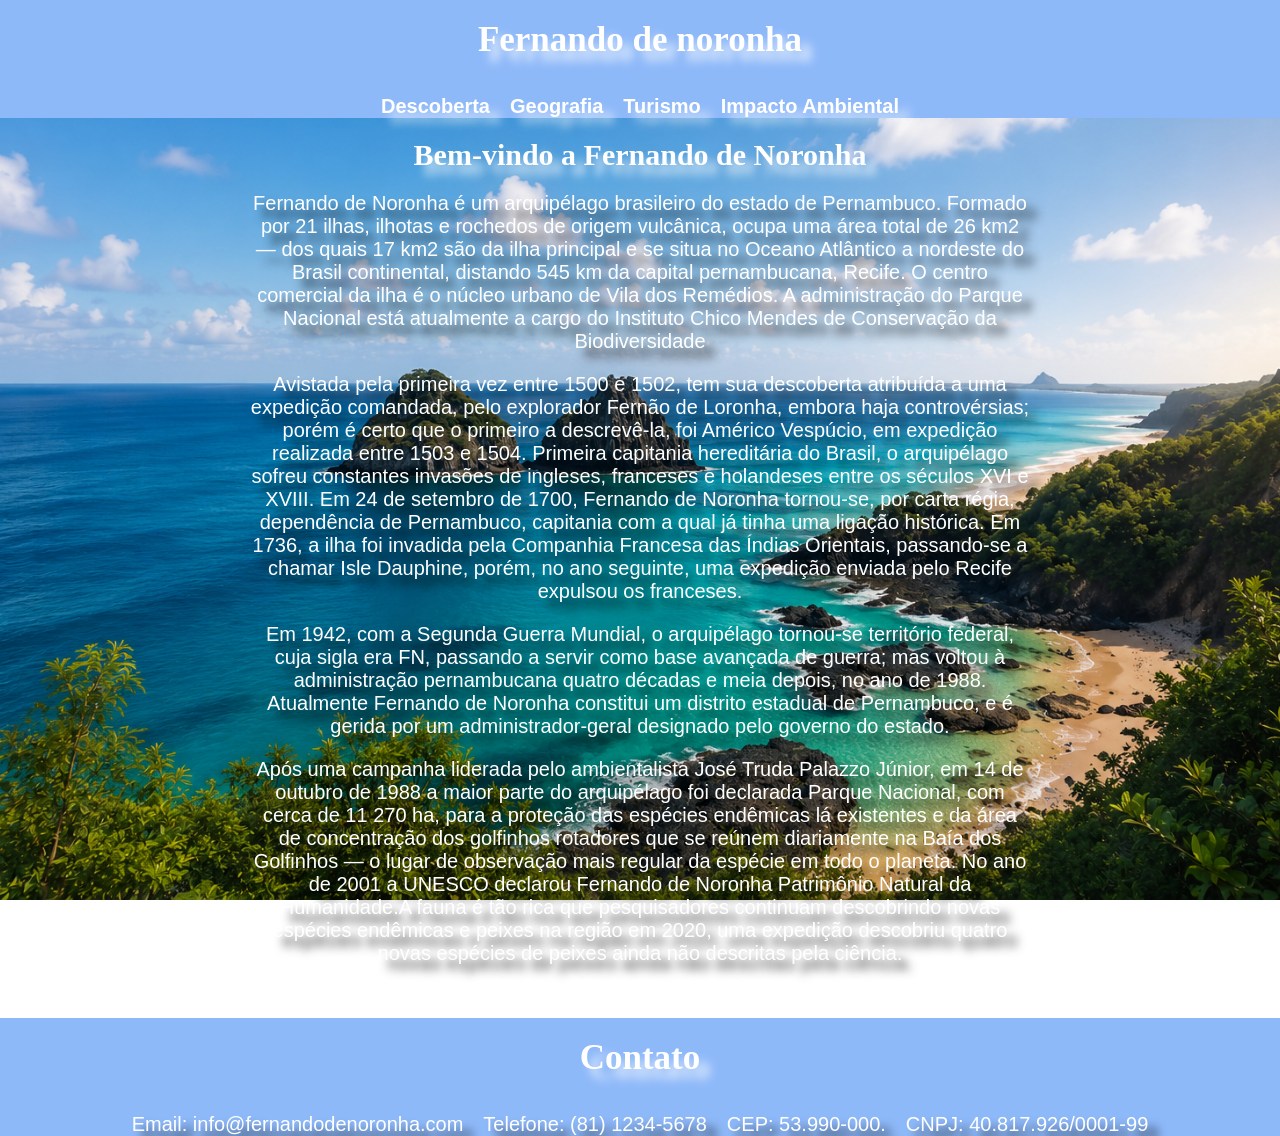
<file: index.html>
<!DOCTYPE html>
<html lang="pt-br">
<head>
    <meta charset="UTF-8">
    <meta name="viewport" content="width=device-width, initial-scale=1.0">
    <title>Fernando de noronha</title>
    <link rel="stylesheet" href="css/style.css">
</head>
<body>
    <header class="header">
            <h1>Fernando de noronha</h1>
        <nav>
            <ul>
                <li><a href="pages/descoberta.html">Descoberta</a></li>
                <li><a href="pages/geografia.html">Geografia</a></li>
                <li><a href="pages/turismo.html">Turismo</a></li>
                <li><a href="pages/impact.html">Impacto Ambiental</a></li>
            </ul>
        </nav>

        </div>
</header>
<div class="background">
    <h2>Bem-vindo a Fernando de Noronha</h2>
    <p>Fernando de Noronha é um arquipélago brasileiro do estado de Pernambuco. Formado por 21 ilhas, ilhotas e rochedos de origem vulcânica, ocupa uma área total de 26 km2 — dos quais 17 km2 são da ilha principal  e se situa no Oceano Atlântico a nordeste do Brasil continental, distando 545 km da capital pernambucana, Recife. O centro comercial da ilha é o núcleo urbano de Vila dos Remédios. A administração do Parque Nacional está atualmente a cargo do Instituto Chico Mendes de Conservação da Biodiversidade</p>
    <p>Avistada pela primeira vez entre 1500 e 1502, tem sua descoberta atribuída a uma expedição comandada, pelo explorador Fernão de Loronha, embora haja controvérsias; porém é certo que o primeiro a descrevê-la, foi Américo Vespúcio, em expedição realizada entre 1503 e 1504. Primeira capitania hereditária do Brasil, o arquipélago sofreu constantes invasões de ingleses, franceses e holandeses entre os séculos XVI e XVIII. Em 24 de setembro de 1700, Fernando de Noronha tornou-se, por carta régia, dependência de Pernambuco, capitania com a qual já tinha uma ligação histórica. Em 1736, a ilha foi invadida pela Companhia Francesa das Índias Orientais, passando-se a chamar Isle Dauphine, porém, no ano seguinte, uma expedição enviada pelo Recife expulsou os franceses.</p>
    <p>Em 1942, com a Segunda Guerra Mundial, o arquipélago tornou-se território federal, cuja sigla era FN, passando a servir como base avançada de guerra; mas voltou à administração pernambucana quatro décadas e meia depois, no ano de 1988. Atualmente Fernando de Noronha constitui um distrito estadual de Pernambuco, e é gerida por um administrador-geral designado pelo governo do estado.</p>
    <p>Após uma campanha liderada pelo ambientalista José Truda Palazzo Júnior, em 14 de outubro de 1988 a maior parte do arquipélago foi declarada Parque Nacional, com cerca de 11 270 ha, para a proteção das espécies endêmicas lá existentes e da área de concentração dos golfinhos rotadores que se reúnem diariamente na Baía dos Golfinhos — o lugar de observação mais regular da espécie em todo o planeta. No ano de 2001 a UNESCO declarou Fernando de Noronha Patrimônio Natural da Humanidade.A fauna é tão rica que pesquisadores continuam descobrindo novas espécies endêmicas e peixes na região em 2020, uma expedição descobriu quatro novas espécies de peixes ainda não descritas pela ciência.</p>
</div>
<div class="footer">
    <h1>Contato</h1>
    <nav>
        <ul>
            <li><p>Email: info@fernandodenoronha.com</p></li>
            <li><p>Telefone: (81) 1234-5678</p></li>
            <li><p>CEP: 53.990-000.</p></li>
            <li><p>CNPJ: 40.817.926/0001-99</p></li>
        </ul>
    </nav>
</div>
</body>
</html>
</file>
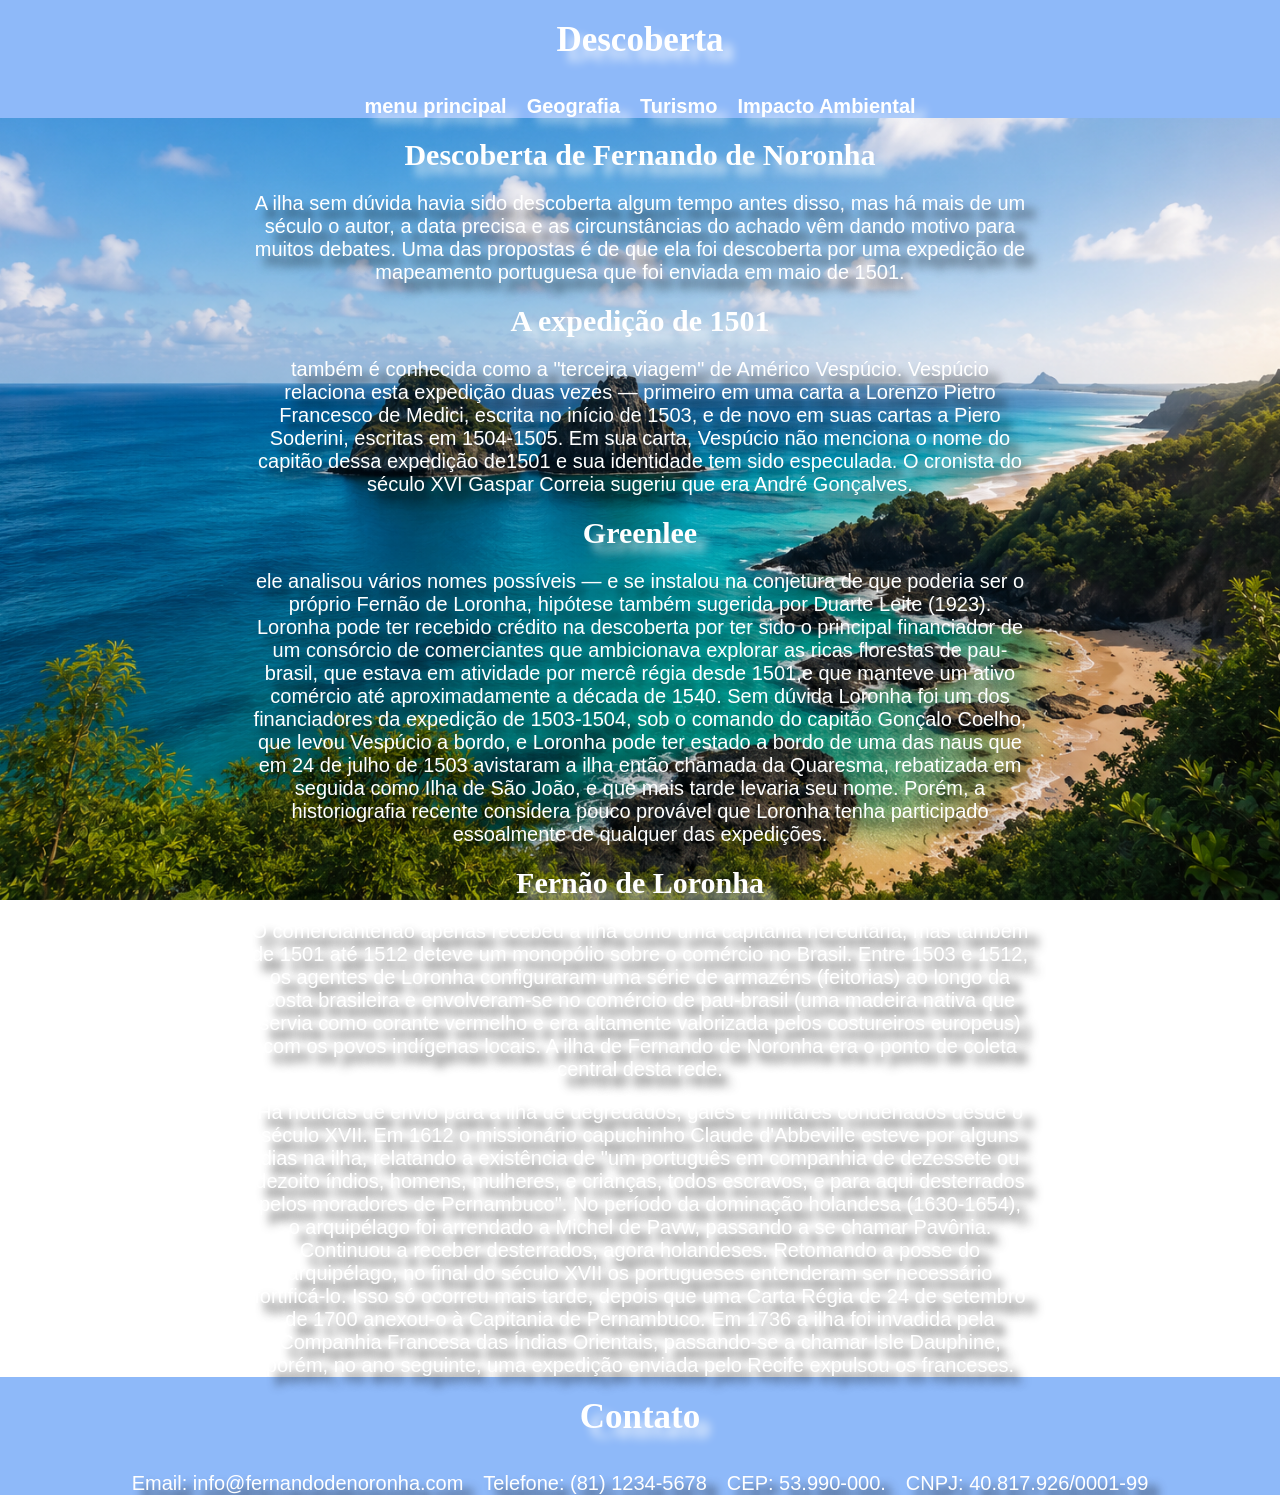
<file: pages/descoberta.html>
<!DOCTYPE html>
<html lang="pt-br">
<head>
    <meta charset="UTF-8">
    <meta name="viewport" content="width=device-width, initial-scale=1.0">
    <title>Fernando de noronha</title>
    <link rel="stylesheet" href="../css/style.css">
</head>
<body>
    <header class="header">
            <h1>Descoberta</h1>
        <nav>
            <ul>
                <li><a href="../index.html">menu principal</a></li>
                <li><a href="geografia.html">Geografia</a></li>
                <li><a href="turismo.html">Turismo</a></li>
                <li><a href="impact.html">Impacto Ambiental</a></li>
            </ul>
        </nav>

        </div>
</header>
<div class="background">
    <h2>Descoberta de Fernando de Noronha</h2>
    <p>A ilha sem dúvida havia sido descoberta algum tempo antes disso, mas há mais de um século o autor, a data precisa e as circunstâncias do achado vêm dando motivo para muitos debates. Uma das propostas é de que ela foi descoberta por uma expedição de mapeamento portuguesa que foi enviada em maio de 1501.</p>
    <h2>A expedição de 1501</h2>
    <p>também é conhecida como a "terceira viagem" de Américo Vespúcio. Vespúcio relaciona esta expedição duas vezes — primeiro em uma carta a Lorenzo Pietro Francesco de Medici, escrita no início de 1503, e de novo em suas cartas a Piero Soderini, escritas em 1504-1505. Em sua carta, Vespúcio não menciona o nome do capitão dessa expedição de1501 e sua identidade tem sido especulada. O cronista do século XVI Gaspar Correia sugeriu que era André Gonçalves.</p>
    <h2>Greenlee</h2>

    <p>ele analisou vários nomes possíveis — e se instalou na conjetura de que poderia ser o próprio Fernão de Loronha, hipótese também sugerida por Duarte Leite (1923). Loronha pode ter recebido crédito na descoberta por ter sido o principal financiador de um consórcio de comerciantes que ambicionava explorar as ricas florestas de pau-brasil, que estava em atividade por mercê régia desde 1501,e que manteve um ativo comércio até aproximadamente a década de 1540. Sem dúvida Loronha foi um dos financiadores da expedição de 1503-1504, sob o comando do capitão Gonçalo Coelho, que levou Vespúcio a bordo, e Loronha pode ter estado a bordo de uma das naus que em 24 de julho de 1503 avistaram a ilha então chamada da Quaresma, rebatizada em seguida como Ilha de São João, e que mais tarde levaria seu nome. Porém, a historiografia recente considera pouco provável que Loronha tenha participado essoalmente de qualquer das expedições.</p>
    <h2>Fernão de Loronha</h2>
    <p>O comerciantenão apenas recebeu a ilha como uma capitania hereditária, mas também de 1501 até 1512 deteve um monopólio sobre o comércio no Brasil. Entre 1503 e 1512, os agentes de Loronha configuraram uma série de armazéns (feitorias) ao longo da costa brasileira e envolveram-se no  comércio de pau-brasil (uma madeira nativa que servia como corante vermelho e era altamente valorizada pelos costureiros europeus) com os povos indígenas locais. A ilha de Fernando de Noronha era o ponto de coleta central desta rede.</p>

    <p>Há notícias de envio para a ilha de degredados, galés e militares condenados desde o século XVII. Em 1612 o missionário capuchinho Claude d'Abbeville esteve por alguns dias na ilha, relatando a existência de "um português em companhia de dezessete ou dezoito índios, homens, mulheres, e crianças, todos escravos, e para aqui desterrados pelos moradores de Pernambuco". No período da dominação holandesa (1630-1654), o arquipélago foi arrendado a Michel de Pavw, passando a se chamar Pavônia. Continuou a receber desterrados, agora holandeses. Retomando a posse do arquipélago, no final do século XVII os portugueses entenderam ser necessário fortificá-lo. Isso só ocorreu mais tarde, depois que uma Carta Régia de 24 de setembro de 1700 anexou-o à Capitania de Pernambuco. Em 1736 a ilha foi invadida pela Companhia Francesa das Índias Orientais, passando-se a chamar Isle Dauphine, porém, no ano seguinte, uma expedição enviada pelo Recife expulsou os franceses.</p>  


</div>
    <div class="footer">
    <h1>Contato</h1>
    <nav>
        <ul>
            <li><p>Email: info@fernandodenoronha.com</p></li>
            <li><p>Telefone: (81) 1234-5678</p></li>
            <li><p>CEP: 53.990-000.</p></li>
            <li><p>CNPJ: 40.817.926/0001-99</p></li>
        </ul>
    </nav>
</div>
</body>
</html>
</file>
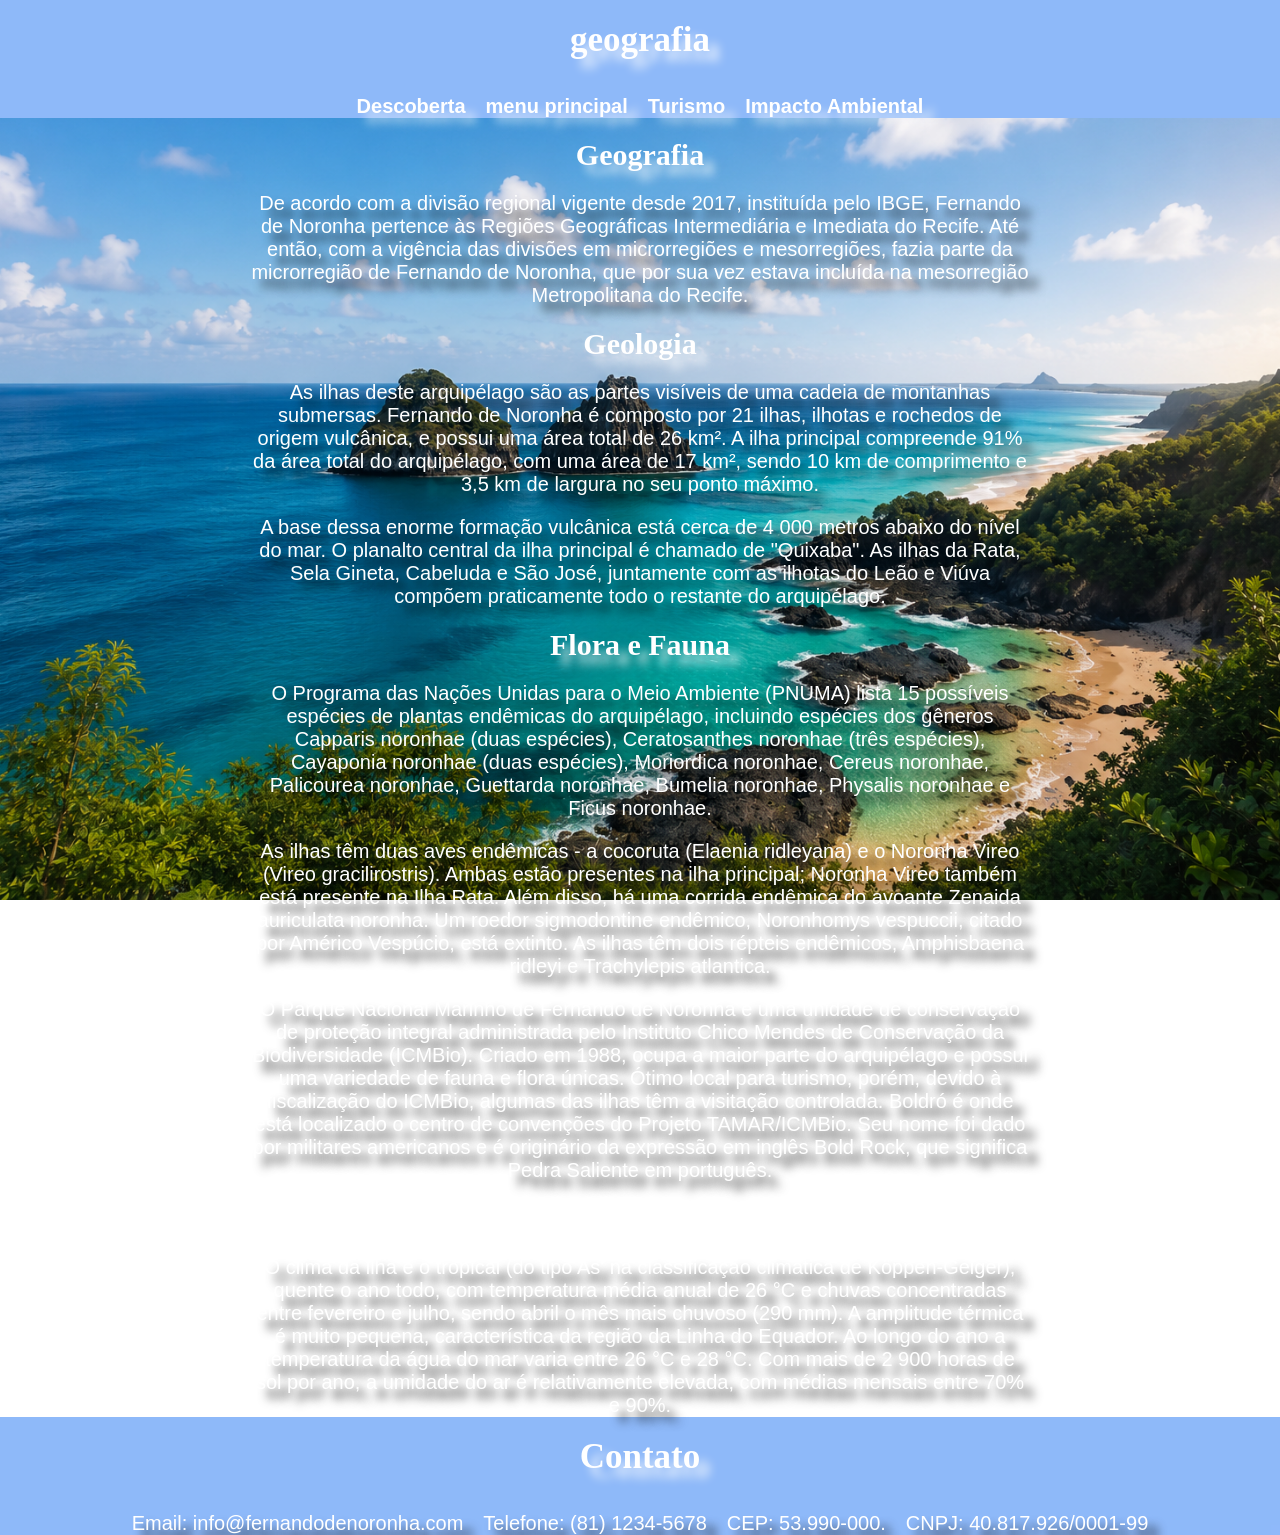
<file: pages/geografia.html>
<!DOCTYPE html>
<html lang="pt-br">
<head>
    <meta charset="UTF-8">
    <meta name="viewport" content="width=device-width, initial-scale=1.0">
    <title>Fernando de noronha</title>
    <link rel="stylesheet" href="../css/style.css">
</head>
<body>
    <header class="header">
            <h1>geografia</h1>
        <nav>
            <ul>
                <li><a href="descoberta.html">Descoberta</a></li>
                <li><a href="../index.html">menu principal</a></li>
                <li><a href="turismo.html">Turismo</a></li>
                <li><a href="impact.html">Impacto Ambiental</a></li>
            </ul>
        </nav>

        </div>
</header>
<div class="background">
    <h2>Geografia</h2>
    <p>De acordo com a divisão regional vigente desde 2017, instituída pelo IBGE, Fernando de Noronha pertence às Regiões Geográficas Intermediária e Imediata do Recife. Até então, com a vigência das divisões em microrregiões e mesorregiões, fazia parte da microrregião de Fernando de Noronha, que por sua vez estava incluída na mesorregião Metropolitana do Recife.</p>
    <h2>Geologia</h2>
    <p>As ilhas deste arquipélago são as partes visíveis de uma cadeia de montanhas submersas. Fernando de Noronha é composto por 21 ilhas, ilhotas e rochedos de origem vulcânica, e possui uma área total de 26 km². A ilha principal compreende 91% da área total do arquipélago, com uma área de 17 km², sendo 10 km de comprimento e 3,5 km de largura no seu ponto máximo. </p>
    <p>A base dessa enorme formação vulcânica está cerca de 4 000 metros abaixo do nível do mar. O planalto central da ilha principal é chamado de "Quixaba". As ilhas da Rata, Sela Gineta, Cabeluda e São José, juntamente com as ilhotas do Leão e Viúva compõem praticamente todo o restante do arquipélago. </p>
    <h2>Flora e Fauna</h2>
    <p>O Programa das Nações Unidas para o Meio Ambiente (PNUMA) lista 15 possíveis espécies de plantas endêmicas do arquipélago, incluindo espécies dos gêneros Capparis noronhae (duas espécies), Ceratosanthes noronhae (três espécies), Cayaponia noronhae (duas espécies), Moriordica noronhae, Cereus noronhae, Palicourea noronhae, Guettarda noronhae, Bumelia noronhae, Physalis noronhae e Ficus noronhae.</p>
    <p>As ilhas têm duas aves endêmicas - a cocoruta (Elaenia ridleyana) e o Noronha Vireo (Vireo gracilirostris). Ambas estão presentes na ilha principal; Noronha Vireo também está presente na Ilha Rata. Além disso, há uma corrida endêmica do avoante Zenaida auriculata noronha. Um roedor sigmodontine endêmico, Noronhomys vespuccii, citado por Américo Vespúcio, está extinto. As ilhas têm dois répteis endêmicos, Amphisbaena ridleyi e Trachylepis atlantica. </p>
    <p>O Parque Nacional Marinho de Fernando de Noronha é uma unidade de conservação de proteção integral administrada pelo Instituto Chico Mendes de Conservação da Biodiversidade (ICMBio). Criado em 1988, ocupa a maior parte do arquipélago e possui uma variedade de fauna e flora únicas. Ótimo local para turismo, porém, devido à fiscalização do ICMBio, algumas das ilhas têm a visitação controlada. Boldró é onde está localizado o centro de convenções do Projeto TAMAR/ICMBio. Seu nome foi dado por militares americanos e é originário da expressão em inglês Bold Rock, que significa Pedra Saliente em português.
    <h2>Clima</h2>
    <p>O clima da ilha é o tropical (do tipo As' na classificação climática de Köppen-Geiger), quente o ano todo, com temperatura média anual de 26 °C e chuvas concentradas entre fevereiro e julho, sendo abril o mês mais chuvoso (290 mm). A amplitude térmica é muito pequena, característica da região da Linha do Equador. Ao longo do ano a temperatura da água do mar varia entre 26 °C e 28 °C. Com mais de 2 900 horas de sol por ano, a umidade do ar é relativamente elevada, com médias mensais entre 70% e 90%.</p>
</div>
<div class="footer">
    <h1>Contato</h1>
    <nav>
        <ul>
            <li><p>Email: info@fernandodenoronha.com</p></li>
            <li><p>Telefone: (81) 1234-5678</p></li>
            <li><p>CEP: 53.990-000.</p></li>
            <li><p>CNPJ: 40.817.926/0001-99</p></li>
        </ul>
    </nav>
</div>
</body>
</html>
</file>
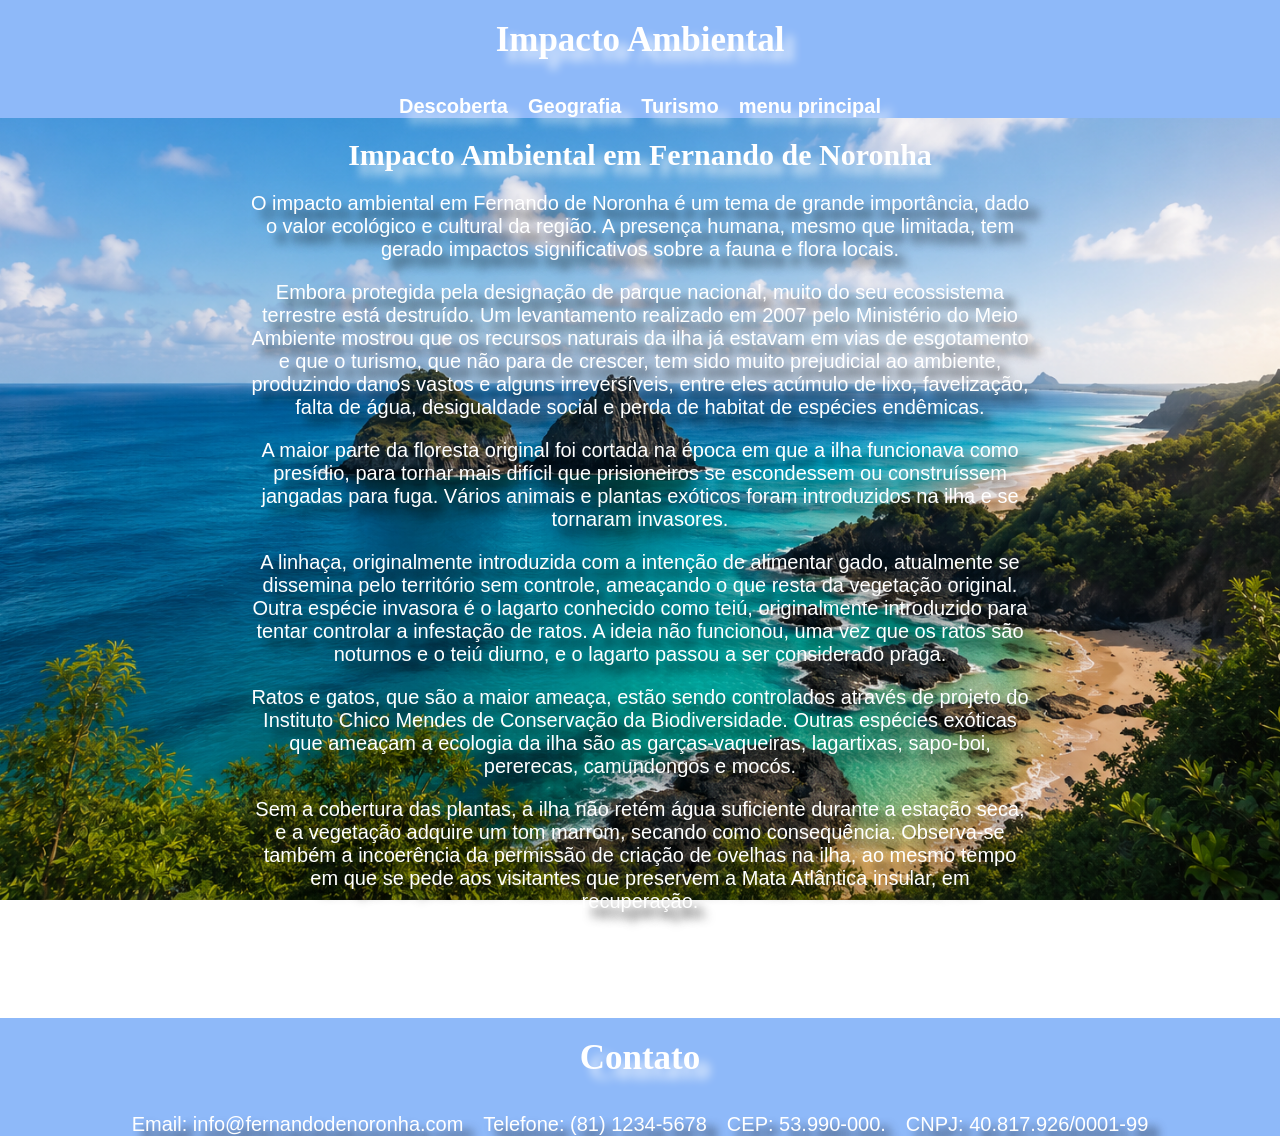
<file: pages/impact.html>
<!DOCTYPE html>
<html lang="pt-br">
<head>
    <meta charset="UTF-8">
    <meta name="viewport" content="width=device-width, initial-scale=1.0">
    <title>Impacto Ambiental</title>
    <link rel="stylesheet" href="../css/style.css">
</head>
<body>
    <header class="header">
        <h1>Impacto Ambiental</h1>
        <nav>
            <ul>
                <li><a href="descoberta.html">Descoberta</a></li>
                <li><a href="geografia.html">Geografia</a></li>
                <li><a href="turismo.html">Turismo</a></li>
                <li><a href="../index.html">menu principal</a></li>
            </ul>
        </nav>
    </header>
    <div class="background">
        <h2>Impacto Ambiental em Fernando de Noronha</h2>
        <p>O impacto ambiental em Fernando de Noronha é um tema de grande importância, dado o valor ecológico e cultural da região. A presença humana, mesmo que limitada, tem gerado impactos significativos sobre a fauna e flora locais.</p>
        <p> Embora protegida pela designação de parque nacional, muito do seu ecossistema terrestre está destruído. Um levantamento realizado em 2007 pelo Ministério do Meio Ambiente mostrou que os recursos naturais da ilha já estavam em vias de esgotamento e que o turismo, que não para de crescer, tem sido muito prejudicial ao ambiente, produzindo danos vastos e alguns irreversíveis, entre eles acúmulo de lixo, favelização, falta de água, desigualdade social e perda de habitat de espécies endêmicas.  </p>
        <p>A maior parte da floresta original foi cortada na época em que a ilha funcionava como presídio, para tornar mais difícil que prisioneiros se escondessem ou construíssem jangadas para fuga. Vários animais e plantas exóticos foram introduzidos na ilha e se tornaram invasores.  </p>
        <p>A linhaça, originalmente introduzida com a intenção de alimentar gado, atualmente se dissemina pelo território sem controle, ameaçando o que resta da vegetação original. Outra espécie invasora é o lagarto conhecido como teiú, originalmente introduzido para tentar controlar a infestação de ratos. A ideia não funcionou, uma vez que os ratos são noturnos e o teiú diurno, e o lagarto passou a ser considerado praga.  </p>
        <p>Ratos e gatos, que são a maior ameaça, estão sendo controlados através de projeto do Instituto Chico Mendes de Conservação da Biodiversidade. Outras espécies exóticas que ameaçam a ecologia da ilha são as garças-vaqueiras, lagartixas, sapo-boi, pererecas, camundongos e mocós.</p> 
        <p>Sem a cobertura das plantas, a ilha não retém água suficiente durante a estação seca, e a vegetação adquire um tom marrom, secando como consequência. Observa-se também a incoerência da permissão de criação de ovelhas na ilha, ao mesmo tempo em que se pede aos visitantes que preservem a Mata Atlântica insular, em recuperação.</p>
    </div>
    <div class="footer">
    <h1>Contato</h1>
    <nav>
        <ul>
            <li><p>Email: info@fernandodenoronha.com</p></li>
            <li><p>Telefone: (81) 1234-5678</p></li>
            <li><p>CEP: 53.990-000.</p></li>
            <li><p>CNPJ: 40.817.926/0001-99</p></li>
        </ul>
    </nav>
</div>
</body>
</html>
</file>
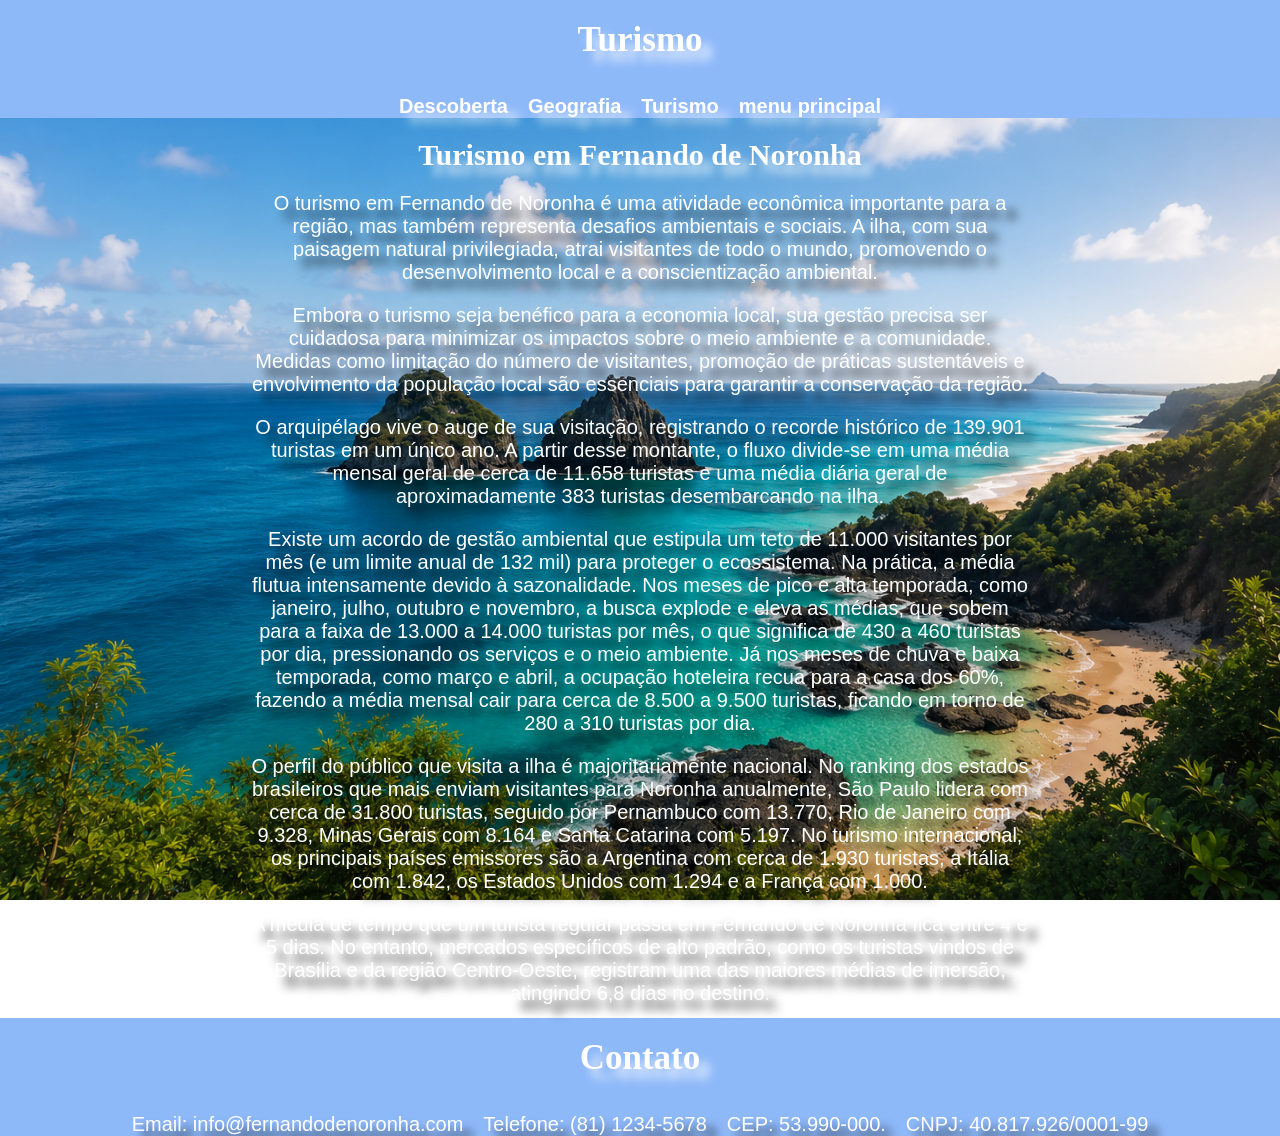
<file: pages/turismo.html>
<!DOCTYPE html>
<html lang="pt-br">
<head>
    <meta charset="UTF-8">
    <meta name="viewport" content="width=device-width, initial-scale=1.0">
    <title>Turismo</title>
    <link rel="stylesheet" href="../css/style.css">
</head>
<body>
    <header class="header">
        <h1>Turismo</h1>
        <nav>
            <ul>
                <li><a href="descoberta.html">Descoberta</a></li>
                <li><a href="geografia.html">Geografia</a></li>
                <li><a href="turismo.html">Turismo</a></li>
                <li><a href="../index.html">menu principal</a></li>
            </ul>
        </nav>
    </header>
    <div class="background">
        <h2>Turismo em Fernando de Noronha</h2>
        <p>O turismo em Fernando de Noronha é uma atividade econômica importante para a região, mas também representa desafios ambientais e sociais. A ilha, com sua paisagem natural privilegiada, atrai visitantes de todo o mundo, promovendo o desenvolvimento local e a conscientização ambiental.</p>
        <p>Embora o turismo seja benéfico para a economia local, sua gestão precisa ser cuidadosa para minimizar os impactos sobre o meio ambiente e a comunidade. Medidas como limitação do número de visitantes, promoção de práticas sustentáveis e envolvimento da população local são essenciais para garantir a conservação da região.
        </p>
        <p>O arquipélago vive o auge de sua visitação, registrando o recorde histórico de 139.901 turistas em um único ano. A partir desse montante, o fluxo divide-se em uma média mensal geral de cerca de 11.658 turistas e uma média diária geral de aproximadamente 383 turistas desembarcando na ilha.</p>
        <p>Existe um acordo de gestão ambiental que estipula um teto de 11.000 visitantes por mês (e um limite anual de 132 mil) para proteger o ecossistema. Na prática, a média flutua intensamente devido à sazonalidade. Nos meses de pico e alta temporada, como janeiro, julho, outubro e novembro, a busca explode e eleva as médias, que sobem para a faixa de 13.000 a 14.000 turistas por mês, o que significa de 430 a 460 turistas por dia, pressionando os serviços e o meio ambiente. Já nos meses de chuva e baixa temporada, como março e abril, a ocupação hoteleira recua para a casa dos 60%, fazendo a média mensal cair para cerca de 8.500 a 9.500 turistas, ficando em torno de 280 a 310 turistas por dia.</p>
        <p>O perfil do público que visita a ilha é majoritariamente nacional. No ranking dos estados brasileiros que mais enviam visitantes para Noronha anualmente, São Paulo lidera com cerca de 31.800 turistas, seguido por Pernambuco com 13.770, Rio de Janeiro com 9.328, Minas Gerais com 8.164 e Santa Catarina com 5.197. No turismo internacional, os principais países emissores são a Argentina com cerca de 1.930 turistas, a Itália com 1.842, os Estados Unidos com 1.294 e a França com 1.000.</p>
        <p>A média de tempo que um turista regular passa em Fernando de Noronha fica entre 4 e 5 dias. No entanto, mercados específicos de alto padrão, como os turistas vindos de Brasília e da região Centro-Oeste, registram uma das maiores médias de imersão, atingindo 6,8 dias no destino.</p>    
    </div>
    <div class="footer">
    <h1>Contato</h1>
    <nav>
        <ul>
            <li><p>Email: info@fernandodenoronha.com</p></li>
            <li><p>Telefone: (81) 1234-5678</p></li>
            <li><p>CEP: 53.990-000.</p></li>
            <li><p>CNPJ: 40.817.926/0001-99</p></li>
        </ul>
    </nav>
</div>
</body>
</html>
</file>
<file: css/style.css>
* {
    margin: 0;
    padding: 0;
    box-sizing: border-box;}
body
h1 {
    margin-top: 0;
    padding-top: 20px;
    font-family: 'Times New Roman', Times, serif; 
    font-size: 40px;                       
    color: #ffffff;                       
    text-align: left;                
    margin: 0;                                    
    text-shadow: 10px 10px 10px rgba(255, 255, 255, 0.8);}
h2 {
    font-family: 'Times New Roman', Times, serif; 
    font-size: 30px;                       
    color: #ffffff;                       
    text-align: center;                
    margin: 0;                  
    padding-top: 20px;                    
    text-shadow: 10px 10px 10px rgba(255, 255, 255, 0.8);}
p {
    font-family: Arial, Helvetica, sans-serif; 
    font-size: 20px;                       
    color: #ffffff;                                           
    text-align: center; 
    margin: 0 auto;                                 
    padding-top: 20px;                    
    text-shadow: 10px 10px 10px rgba(0, 0, 0, 0.8);
    max-width: 70ch;
    word-wrap: break-word;}
li {
    font-family: Arial, Helvetica, sans-serif;
    font-size: 20px;
    color: #ffffff; 
    text-align: left;
    margin: 0;
    padding-top: 20px;
    text-shadow: 10px 10px 10px rgba(0, 187, 255, 0.8);
    max-width: 70ch;    
    word-wrap: break-word;
}
a {
    font-family: Arial, Helvetica, sans-serif;
    font-size: 20px;
    color: #4da6ff;      
    cursor: pointer;            
    text-align: left;
    margin: 0;
    text-shadow: 10px 10px 10px rgba(255, 255, 255, 0.8);
    max-width: 70ch;    
    word-wrap: break-word;
    text-decoration: none;}
th {
    font-family: Arial, Helvetica, sans-serif;
    font-size: 20px;
    color: #ffffff; 
    text-align: left;
    margin: 0;
    padding-top: 20px;
    text-shadow: 10px 10px 10px rgba(0, 187, 255, 0.8);
    max-width: 70ch;    
    word-wrap: break-word;
}   
tr{
    font-family: Arial, Helvetica, sans-serif;
    font-size: 20px;
    color: #ffffff; 
    text-align: left;
    margin: 0;
    padding-top: 20px;
    text-shadow: 10px 10px 10px rgba(0, 187, 255, 0.8);
    max-width: 70ch;    
    word-wrap: break-word;
}
.header {
    background-color: #83b2f9e7;
    color: white;    
    display: flex;
    flex-direction: column; 
    align-items: center;    

    gap: 15px;             
    width: 100%;
}
.header nav ul {
    display: flex;
    list-style: none;
    padding: 0%;
    margin: 0%;
    gap: 20px;
}
.header nav ul li a {
    color: white;
    text-decoration: none;
    font-weight: bold;}
.header h1 {
    font-size: 35px;
    text-align: center;
}
.background {
    background-image: url(../asset/images/bk2.png);
    background-size: cover;
    background-attachment: fixed;
    background-position: center;
    background-repeat: no-repeat;
    width: 100%;
    height: 100vh;
    min-height: 100vh;
    height: auto;}
.footer {
    background-color: #83b2f9e7;
    color: white;    
    display: flex;
    flex-direction: column; 
    align-items: center;    
    gap: 15px;             
    width: 100%;
}
.footer nav ul {
    display: flex;
    list-style: none;
    padding: 0%;
    margin: 0%;
    gap: 20px;
}
.footer nav ul li a {
    color: white;
    text-decoration: none;
    font-weight: bold;}
.footer h1 {
    font-size: 35px;
    text-align: center;

}
.footer p {
    padding: 0;
}
</file>
